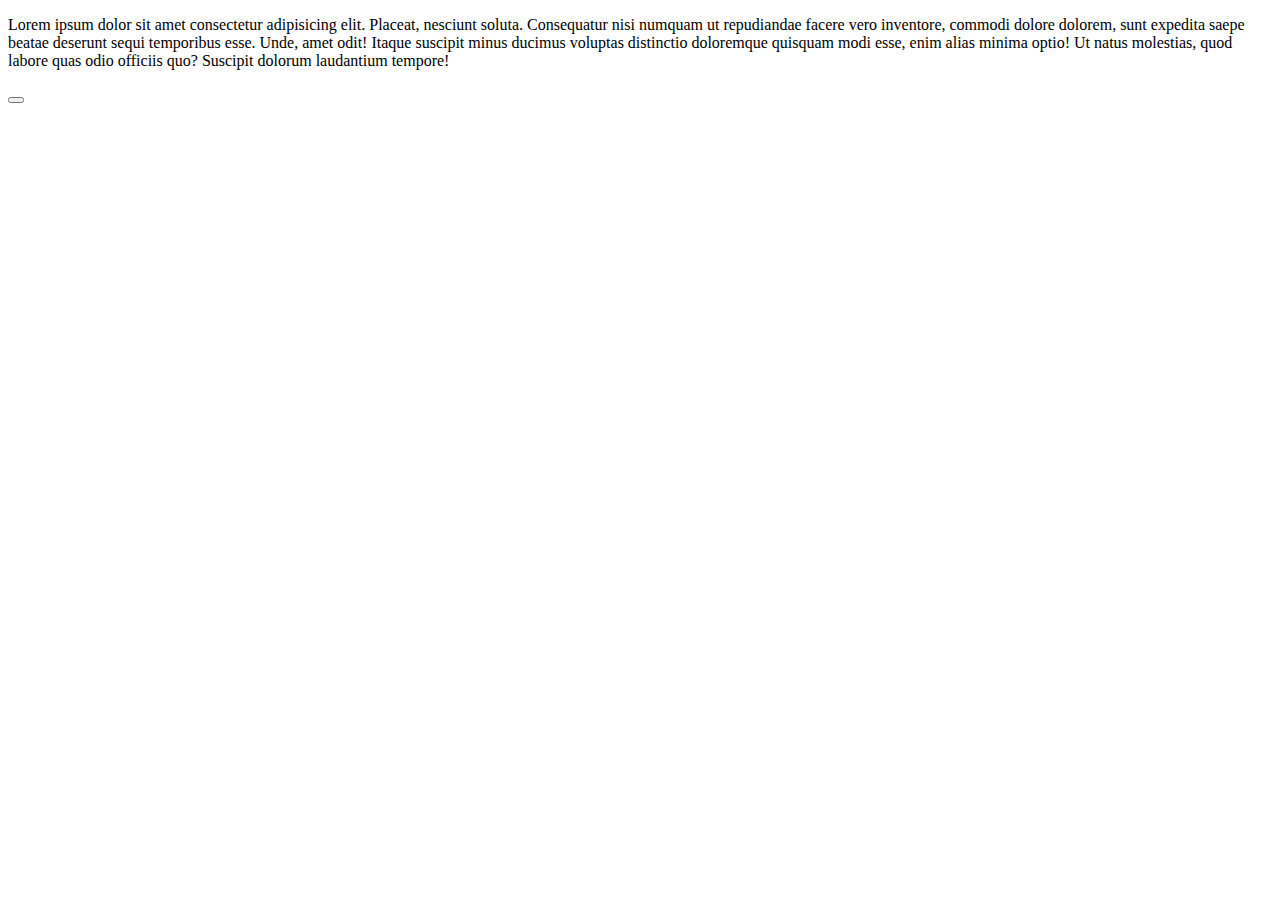
<file: Dark-Light-Mode/index.html>
<!DOCTYPE html>
<html lang="en">
<head>
    <meta charset="UTF-8">
    <meta name="viewport" content="width=device-width, initial-scale=1.0">
    <title>Document</title>
    <link rel="stylesheet" href="style.css">
    <link rel="stylesheet" href="https://cdnjs.cloudflare.com/ajax/libs/font-awesome/6.6.0/css/all.min.css" integrity="sha512-Kc323vGBEqzTmouAECnVceyQqyqdsSiqLQISBL29aUW4U/M7pSPA/gEUZQqv1cwx4OnYxTxve5UMg5GT6L4JJg==" crossorigin="anonymous" referrerpolicy="no-referrer" />
</head>
<body>
    <p>Lorem ipsum dolor sit amet consectetur adipisicing elit. Placeat, nesciunt soluta. Consequatur nisi numquam ut repudiandae facere vero inventore, commodi dolore dolorem, sunt expedita saepe beatae deserunt sequi temporibus esse.
    Unde, amet odit! Itaque suscipit minus ducimus voluptas distinctio doloremque quisquam modi esse, enim alias minima optio! Ut natus molestias, quod labore quas odio officiis quo? Suscipit dolorum laudantium tempore!</p>
    <button></button>

    <script src="script.js"></script>
</body>
</html>
</file>
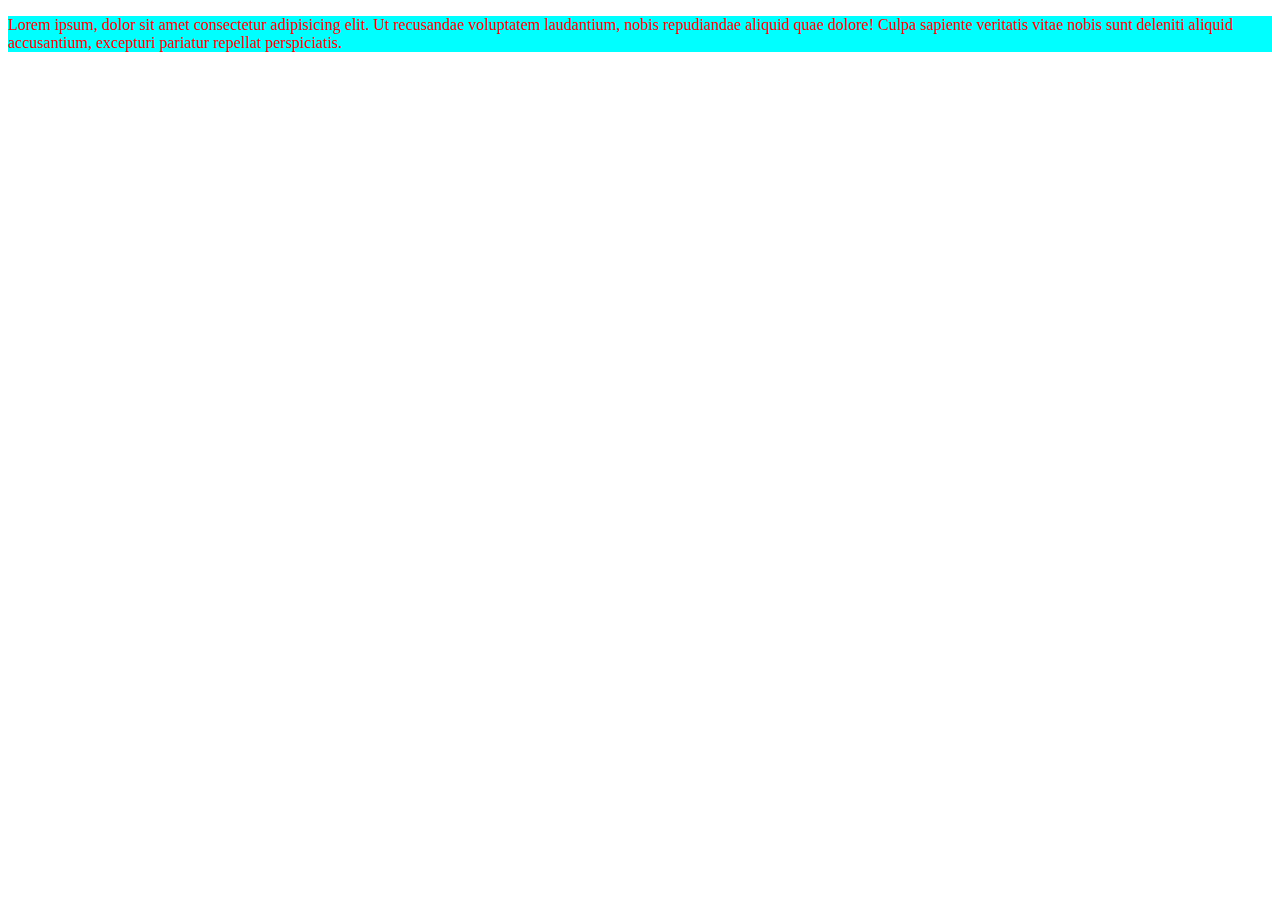
<file: DOM/index.html>
<!DOCTYPE html>
<html lang="en">
<head>
    <meta charset="UTF-8">
    <meta name="viewport" content="width=device-width, initial-scale=1.0">
    <title>Document</title>
    <link rel="stylesheet" href="style.css">
</head>
<body>
    
   <p class="para">Lorem ipsum, dolor sit amet consectetur adipisicing elit. Ut recusandae voluptatem laudantium, nobis repudiandae aliquid quae dolore! Culpa sapiente veritatis vitae nobis sunt deleniti aliquid accusantium, excepturi pariatur repellat perspiciatis.</p>
   <script src="script.js"></script>
</body>
</html>
</file>
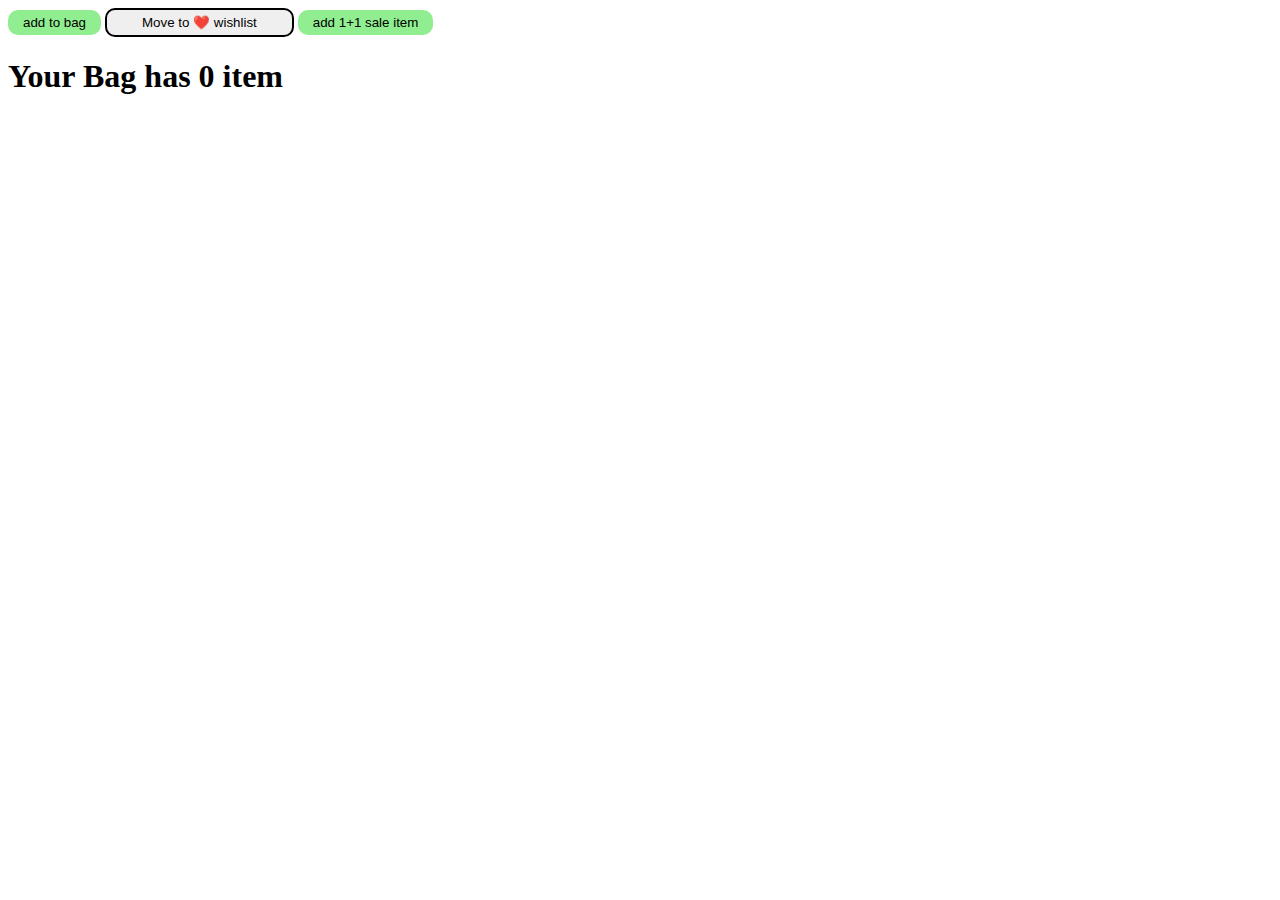
<file: Chapter/Practice myntra bag/index.html>
<!DOCTYPE html>
<html lang="en">
<head>
    <link rel="stylesheet" href="Myntrabag.css">
    <title>myntra bag</title>
</head>
<body>
    <button  class="bag_button" onclick="
        cartquantity=cartquantity+1;
            document.querySelector('#carts_summary')
           .innerText=`Your Bag has ${ cartquantity }  item`;">
        add to bag </button>

        <button class="wish_button" onclick="
         cartquantity=cartquantity-1;
        document.querySelector('#carts_summary')
        .innerText=`Your Bag has ${ cartquantity }  item`">
     Move to ❤️  wishlist</button>

     <button  class="bag_button" onclick="
         cartquantity=cartquantity+2;
        document.querySelector('#carts_summary')
        .innerText=`Your Bag has ${ cartquantity }  item `">
        add 1+1 sale item </button>

        <h1 id="carts_summary"></h1>
        <script>
            let cartquantity=0;
            document.querySelector('#carts_summary')
           .innerText=`Your Bag has ${ cartquantity }  item`;
        </script>
    
</body>
</html>
</file>
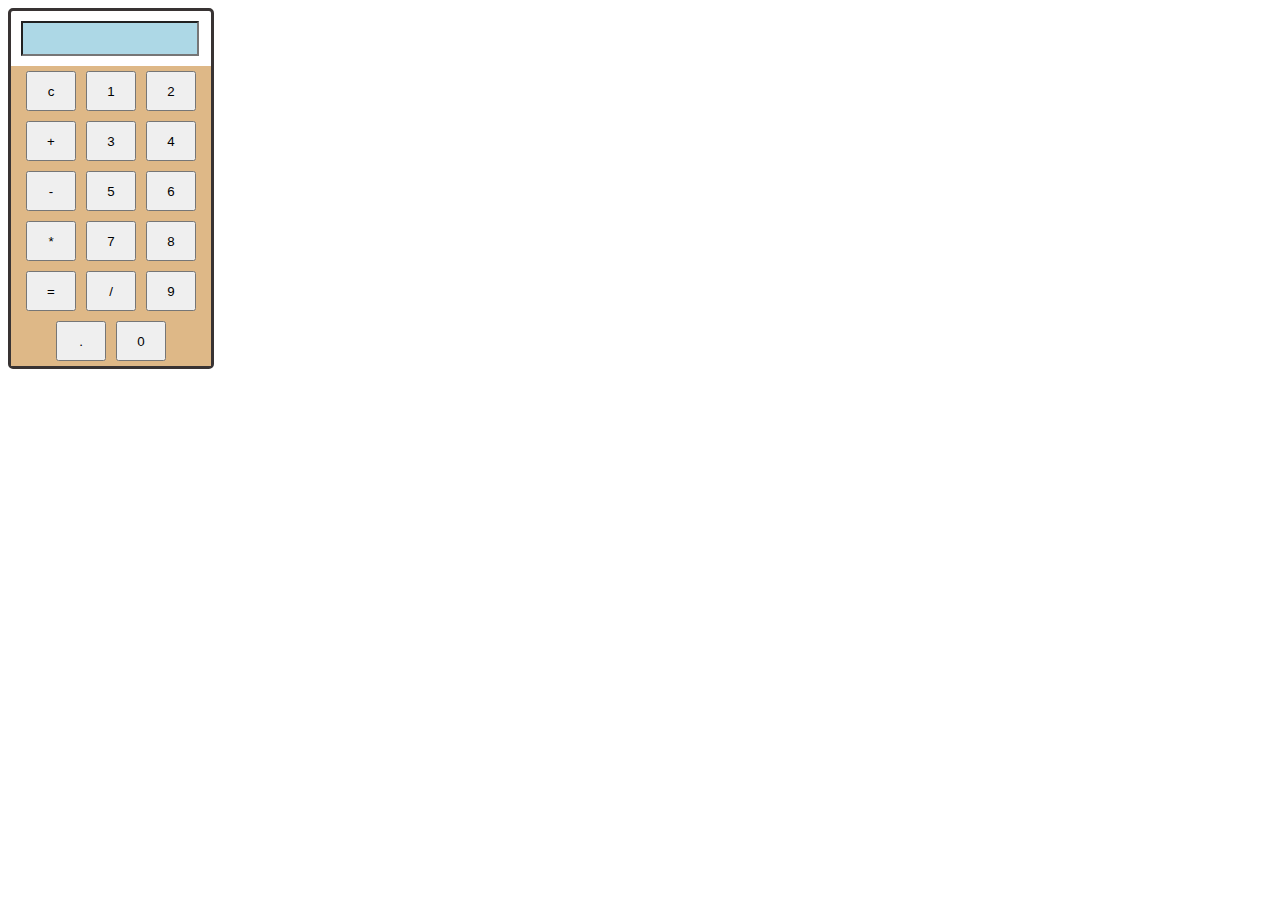
<file: Project/Calculator/index.html>
<!DOCTYPE html>
<html lang="en">
<head>
  <link rel="stylesheet" href="calculator.css">
    <title>calculator</title>
</head>
<body>
    <div id="calculator"> 
    <input type="text" id="disply" readonly>
    <div class="button_container">
        <button  class="button" onclick=" curentdisplay='';
         document.querySelector('#disply').value=curentdisplay;">c</button>

        <button  class="button" onclick=" curentdisplay=curentdisplay+'1';
         document.querySelector('#disply').value=curentdisplay;"
        >1</button>

        <button  class="button"onclick=" curentdisplay=curentdisplay+'2';
         document.querySelector('#disply').value=curentdisplay;">2</button>

        <button  class="button" onclick=" curentdisplay=curentdisplay+'+';
         document.querySelector('#disply').value=curentdisplay;">+</button>

        <button  class="button"  onclick=" curentdisplay=curentdisplay+'3';
         document.querySelector('#disply').value=curentdisplay;">3</button>

        <button  class="button"  onclick=" curentdisplay=curentdisplay+'4';
         document.querySelector('#disply').value=curentdisplay;">4</button>

        <button  class="button"  onclick=" curentdisplay=curentdisplay+'-';
        document.querySelector('#disply').value=curentdisplay;">-</button> 

        <button  class="button"  onclick=" curentdisplay=curentdisplay+'5';
         document.querySelector('#disply').value=curentdisplay;">5</button>

        <button  class="button"  onclick=" curentdisplay=curentdisplay+'6';
         document.querySelector('#disply').value=curentdisplay;">6</button>

        <button  class="button"  onclick=" curentdisplay=curentdisplay+'*';
         document.querySelector('#disply').value=curentdisplay;">*</button>

        <button  class="button" onclick=" curentdisplay=curentdisplay+'7';
         document.querySelector('#disply').value=curentdisplay;" >7</button>

        <button  class="button" onclick=" curentdisplay=curentdisplay+'8';
         document.querySelector('#disply').value=curentdisplay;">8</button>

        <button  class="button" onclick="
        let result=eval(curentdisplay)
        curentdisplay=result;
         document.querySelector('#disply').value=curentdisplay;">=</button>

        <button  class="button" onclick=" curentdisplay=curentdisplay+'/';
         document.querySelector('#disply').value=curentdisplay;">/</button>

        <button  class="button" onclick=" curentdisplay=curentdisplay+'9';
         document.querySelector('#disply').value=curentdisplay;">9</button>

        <button  class="button" onclick=" curentdisplay=curentdisplay+'.';
         document.querySelector('#disply').value=curentdisplay;">.</button>

        <button  class="button" onclick=" curentdisplay=curentdisplay+'0';
         document.querySelector('#disply').value=curentdisplay;">0</button>

        <script>
            let curentdisplay=''
            document.querySelector('#disply').value=curentdisplay;
            
        </script>


    </div>
   </div>
</body>
</html>
</file>
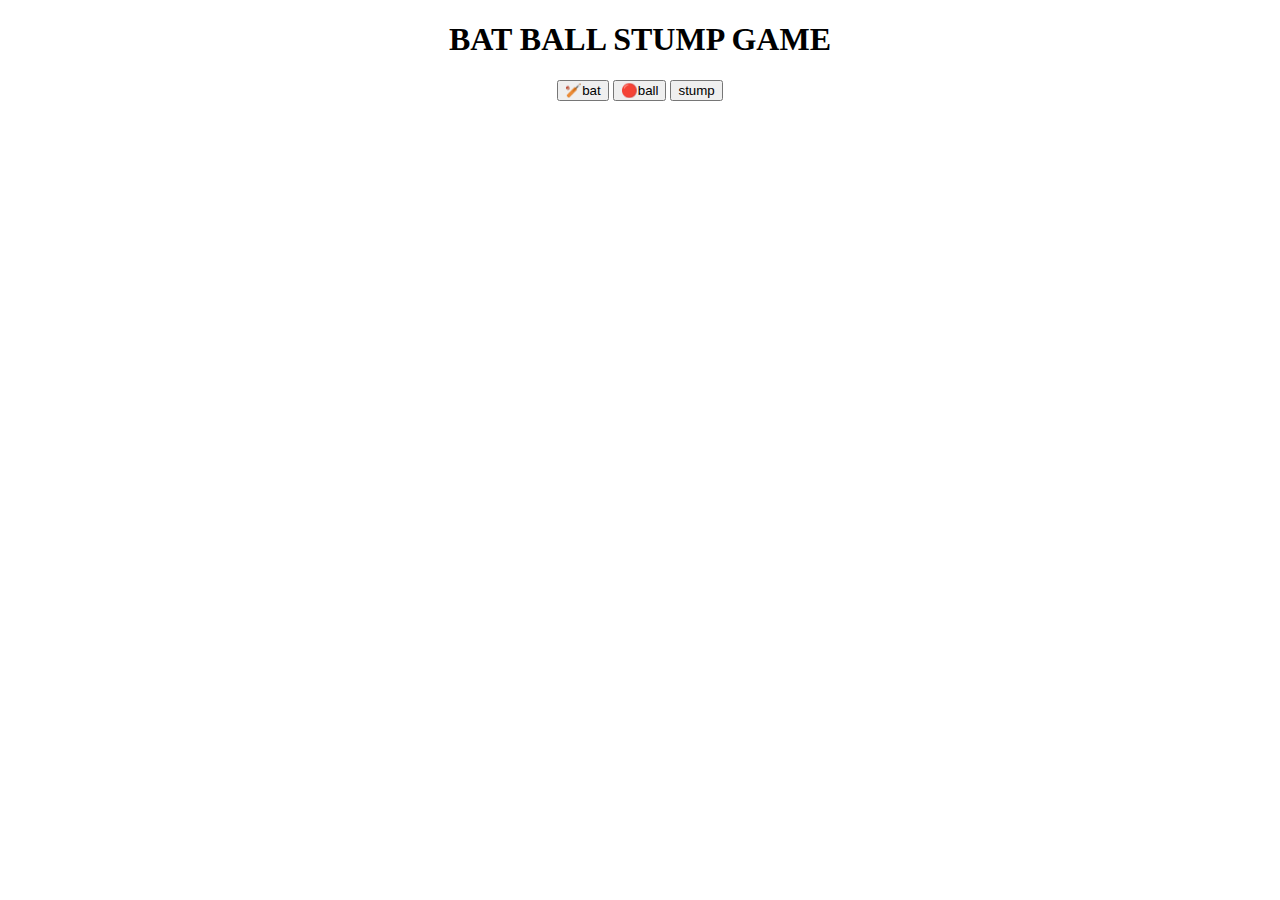
<file: Project/Calculator/cricket game/index.html>
<!DOCTYPE html>
<html lang="en">
<head>
    
    <title>Cricket game</title>
    <style>
        body{
            text-align: center;
        }
    </style>
</head>
<body>
    <h1> BAT BALL STUMP GAME </h1>
    <button onclick="
    console.log('you have chossen bat');
    //this will generate random number between 0 and 3;
    let randomNumber=Math.random()*3;
    if ( randomNumber>0 && randomNumber<=1){
        let computerchoice='bat'
        console.log('computer chice is bat');
    }
    else if(randomNumber>1 && randomNumber<=2){
        let computerchoice='ball'
        console.log('computer choice is ball');
    }
    else{
        let computerchoice='stump'
        console.log('computer choise is stump');
    }




    ">🏏bat</button>




    <button>🔴ball</button>
    <button>stump</button>

</body>
</html>
</file>
<file: Dark-Light-Mode/style.css>
.light{
    color: black;
    background-color: white;

}

.dark{
    color: white;
    background-color: black;
}

.btn-light{
    background-color: white;
    color: black;
    border: 2px solid black;
    padding: 10px 15px;
}

.btn-dark{
    background-color: black;
    color: white;
    border: 2px solid white;
    padding: 10px 15px;
}
</file>
<file: DOM/style.css>
.new-style{
    background-color: aqua;
}

.para{
    color: red;
}
</file>
<file: Chapter/Practice myntra bag/Myntrabag.css>
.bag_button{
    background-color: lightgreen;
    border: none;
    padding: 5px 15px;
    border-radius: 10px;
}
.wish_button{
    padding: 5px 35px;
    border:2px solid black;
    border-radius: 10px;
}
</file>
<file: Project/Calculator/calculator.css>
#calculator{border :solid 3px rgb(56, 51, 51);
width:200px;border-radius: 5px;}

#disply{
    margin: 10px;
    width: 85%;
    font-size: 25px;
    background-color: lightblue;
}
.button_container{
    display: flex;
    justify-content: center;
    flex-wrap: wrap;
    background-color: burlywood;
}
.button{
    width: 50px;
    height: 40px;
    margin: 5px;
}
button:hover{
    background-color: blue;
}
</file>
